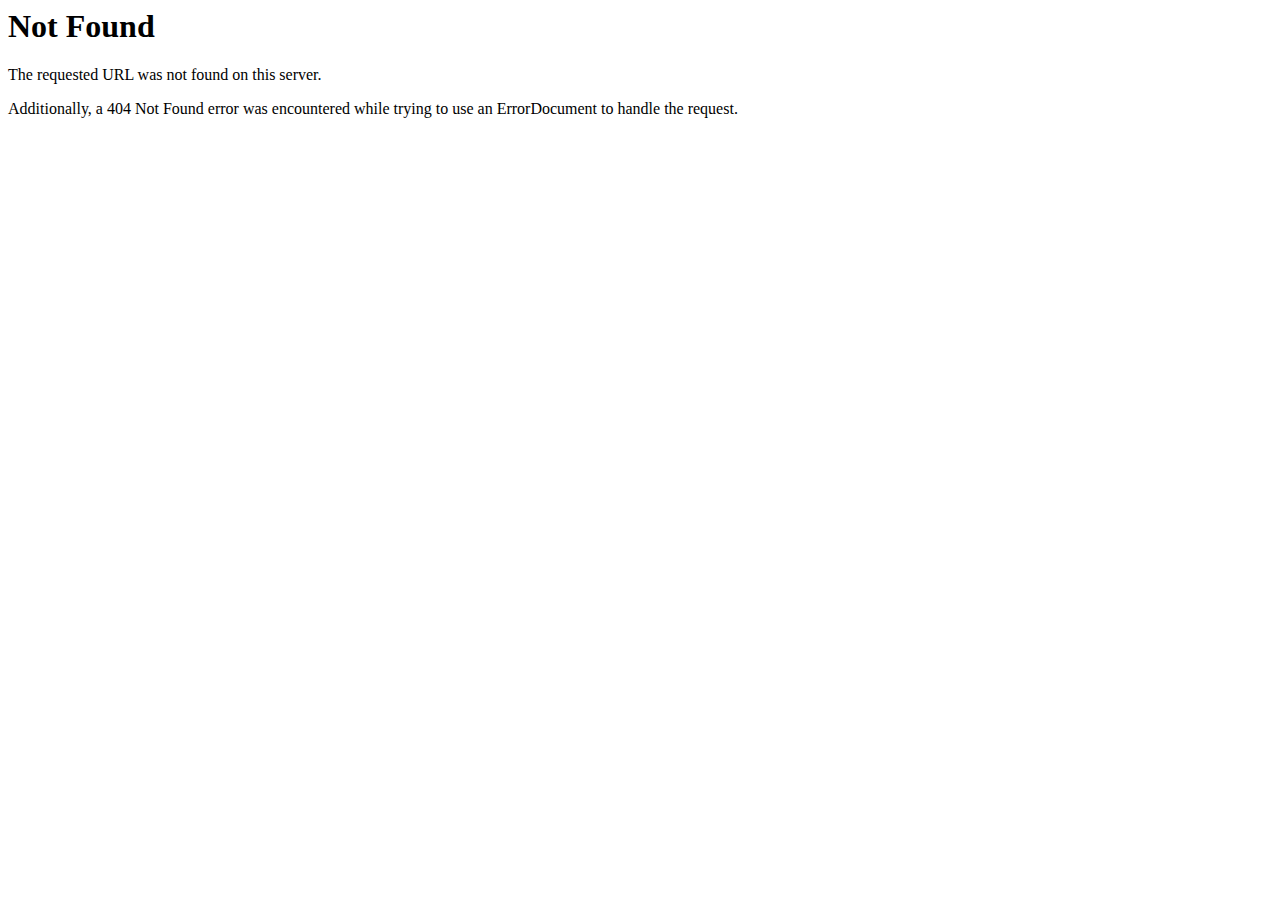
<file: ripit.cl/SILCLCE/assets/img/background_.html>
<!DOCTYPE HTML PUBLIC "-//IETF//DTD HTML 2.0//EN">
<html><head>
<title>404 Not Found</title>
</head><body>
<h1>Not Found</h1>
<p>The requested URL was not found on this server.</p>
<p>Additionally, a 404 Not Found
error was encountered while trying to use an ErrorDocument to handle the request.</p>
</body></html>
</file>
